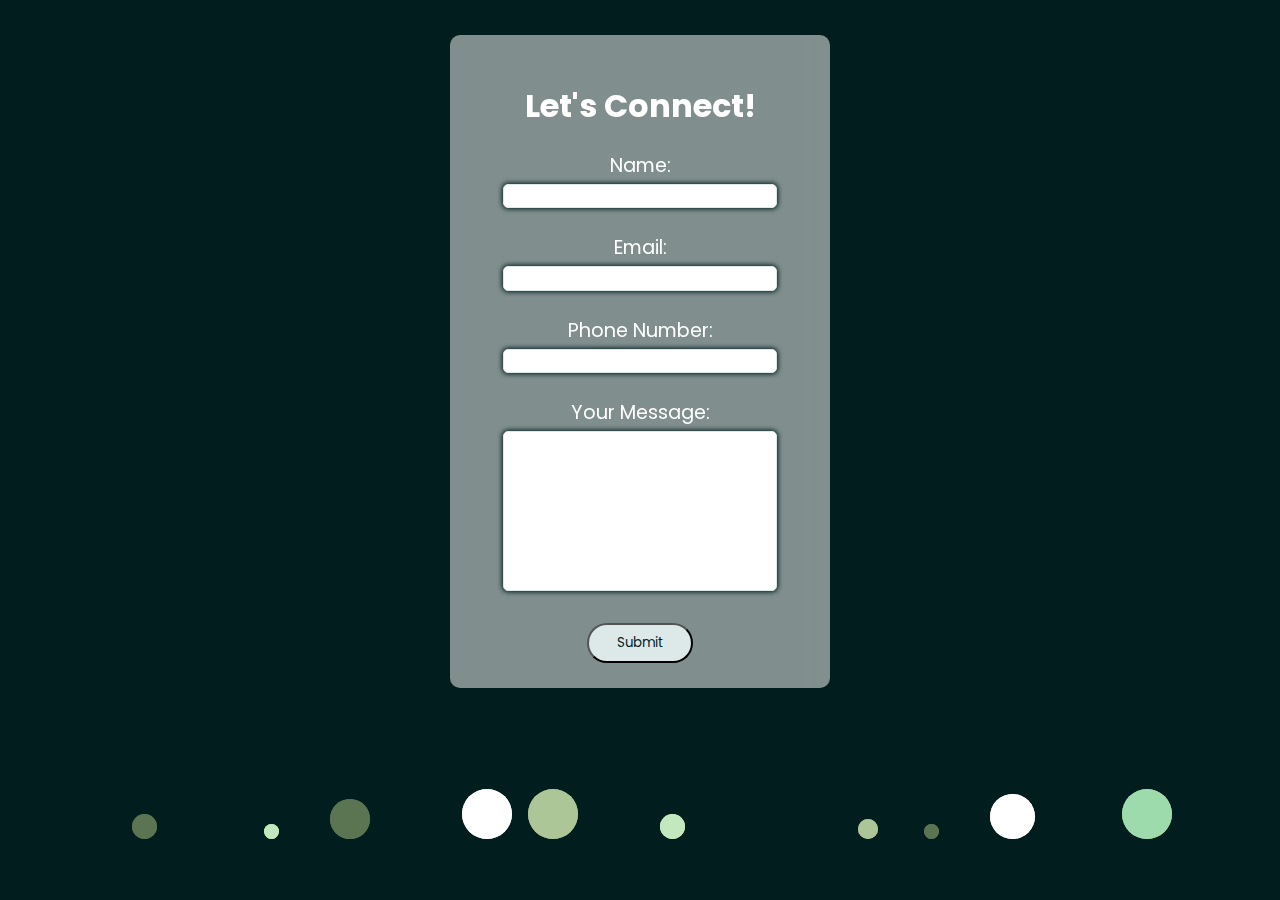
<file: index.html>
<!DOCTYPE html>
<html>
    <head>
        <meta charset="utf-8">
        <meta http-equiv="X-UA-Compatible" content="IE=edge">
        <title>Contact Us</title>
        <meta name="description" content="">
        <meta name="viewport" content="width=device-width, initial-scale=1">
        <link rel="stylesheet" href="style.css">
        <style>
            @import url('https://fonts.googleapis.com/css2?family=Poppins:wght@300;400&display=swap');
        </style>
        <style>
            :root {
                --background: rgb(2, 29, 29);
                --text: rgb(221, 233, 233);
                --hover: #ADC698;
                --circles1: #5B7553;
                --circles2: #FFFFFF;
                --circles3: #C3E8BD;
                --circles4: #9DDBAD;
            }
        </style>
        <script src="https://ajax.googleapis.com/ajax/libs/jquery/3.5.1/jquery.min.js"></script>
    </head>
    <body>
        <ul class='circles x'>
            <li></li>
            <li></li>
            <li></li>
            <li></li>
            <li></li>
            <li></li>
            <li></li>
            <li></li>
            <li></li>
            <li></li>
         </ul>
         <ul class='circles y'>
            <li></li>
            <li></li>
            <li></li>
            <li></li>
            <li></li>
            <li></li>
            <li></li>
            <li></li>
            <li></li>
            <li></li>
         </ul>
         <span class="dot"></span>
    <form id="contact-form" class="post-reply" method="post">
        <h1>Let's Connect!</h1>
        <label for="name">Name: </label><br>
        <input id="form-name" class="input" type="text" name="name" minlength="1" required/>
        <br><br>
        <label for="email">Email: </label><br>
        <input id="form-email" class="input" type="email" name="email" minlength="4" required/>
        <br><br>
        <label for="phone">Phone Number: </label><br>
        <input id="form-phone" class="input" type="phone" name="phone" minlength="4" required/>
        <br><br>
        <label for="message">Your Message: </label><br>
        <textarea id="form-message" class="input" name="message" minlength="4" required></textarea>
        <br><br>
        <button class="primary-button"  id="submit">Submit</button>
    </form>
    <div class="sentSuccessPage">
        <h1 id="sentText">Message Sent!</h1>
        <br>
        <button id="homePage" id="backToContent">Back to Form</button>
        <button onclick="window.location.href='displayMessages.html'">Feedback</button>
    </div>

​
       <script>
        function invokeAWSAPI(e) {
                e.preventDefault();           
                var name = $("#form-name").val();
                var phone = $("#form-phone").val();
                var email = $("#form-email").val();
                var msg = $("#form-message").val();
                var data = {
                    name : name,
                    phone : phone,
                    email : email,
                    msg : msg
                };
            $.ajax({
                    type: "POST",
                    url : "https://cr6840jazb.execute-api.eu-west-1.amazonaws.com/dev/feedback",
                    dataType: "json",
                    crossDomain: "true",
                    contentType: "application/json; charset=utf-8",
                    data: JSON.stringify(data),
                    success: function () {
                            $('#submit').hide();
                            document.getElementById("contact-form").reset();
                            $('#contact-form').hide();
                            $('.sentSuccessPage').show();
                    },
                    error: function () {
                            alert("Your submission was unsuccessful. Please try again.");
                    }
            });
            $.ajax({
                    type: "POST",
                    url : "https://cr6840jazb.execute-api.eu-west-1.amazonaws.com/dev/feedback-dynamo",
                    dataType: "json",
                    crossDomain: "true",
                    contentType: "application/json; charset=utf-8",
                    data: JSON.stringify(data),
    
                    success: function () {
                        console.log("Successful post to dynamo");
                    },
                    error: function () {
                        console.log("unsuccessful - failed post to dynamo");
                    }
            });
        }
        $('#homePage').click(function () {
            location.reload();
        });

        function validate() {
            var input = $('input').val();

                if (input == "") {
                    alert("All fields must be filled in");
                }  else {
                    invokeAWSAPI(event);
                }

        }

        $('#submit').on('click', function() {
            validate();
        });
        //onclick=invokeAWSAPI(event);
       </script>
    </body>
</html>
</file>
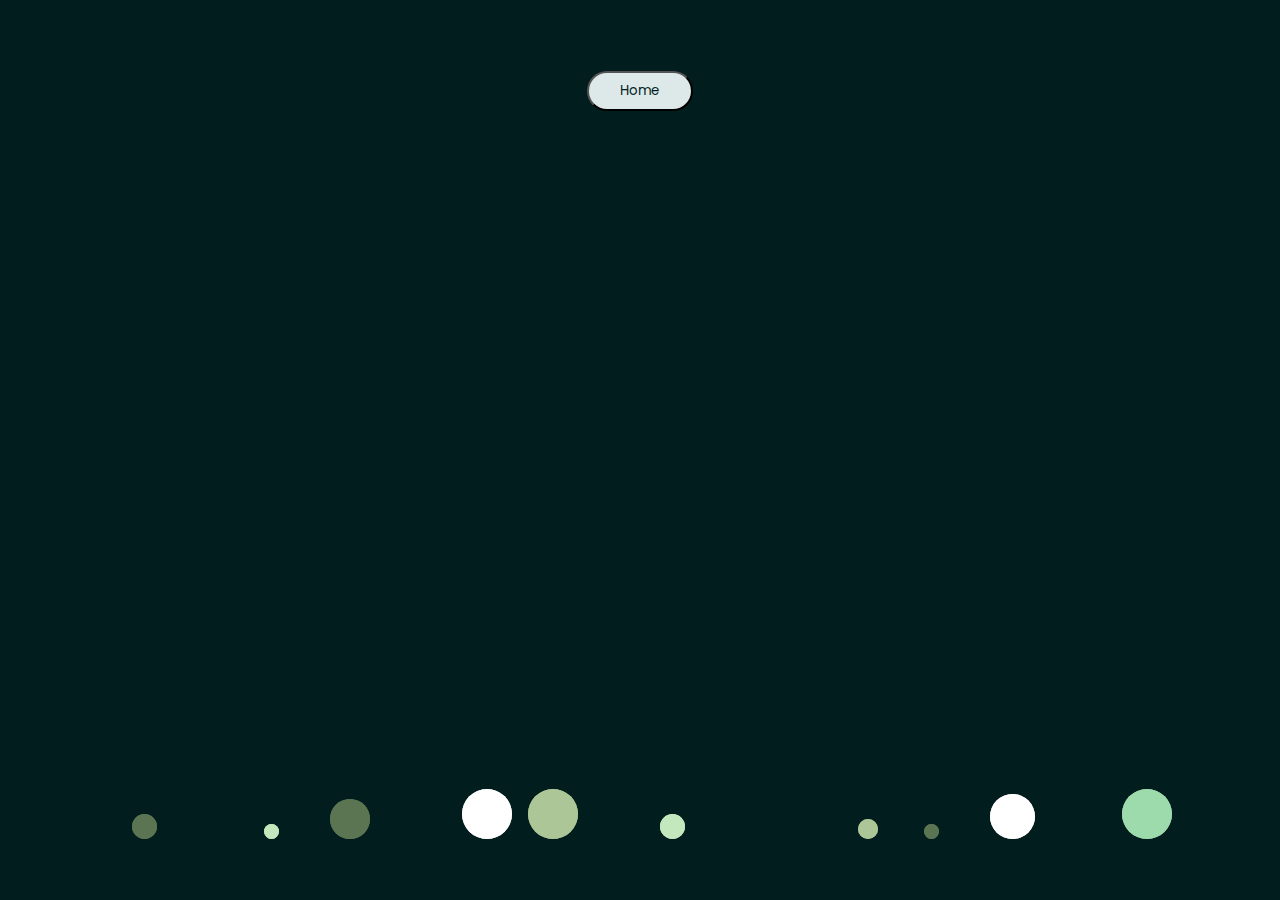
<file: displayMessages.html>
<!DOCTYPE html>
<html>
    <head>
        <meta charset="utf-8">
        <meta http-equiv="X-UA-Compatible" content="IE=edge">
        <title>feedback form</title>
        <meta name="description" content="">
        <meta name="viewport" content="width=device-width, initial-scale=1">
        <link rel="stylesheet" href="style.css">
        <style>
            @import url('https://fonts.googleapis.com/css2?family=Poppins:wght@300;400&display=swap');
        </style>
        <style>
            :root {
                --background: rgb(2, 29, 29);
                --text: rgb(221, 233, 233);
                --hover: #ADC698;
                --circles1: #5B7553;
                --circles2: #FFFFFF;
                --circles3: #C3E8BD;
                --circles4: #9DDBAD;
            }
        </style>
        <script src="https://ajax.googleapis.com/ajax/libs/jquery/3.5.1/jquery.min.js"></script>
    </head>
    <body>
        <ul class='circles x'>
            <li></li>
            <li></li>
            <li></li>
            <li></li>
            <li></li>
            <li></li>
            <li></li>
            <li></li>
            <li></li>
            <li></li>
         </ul>
         <ul class='circles y'>
            <li></li>
            <li></li>
            <li></li>
            <li></li>
            <li></li>
            <li></li>
            <li></li>
            <li></li>
            <li></li>
            <li></li>
         </ul>
         <span class="dot"></span>
        <div id="app">
         <button onclick="window.location.href='index.html'">Home</button>
        </div>
​
       <script>
       $(document).ready(function(){
                $.ajax({
                    type: "GET",
                    url: "https://cr6840jazb.execute-api.eu-west-1.amazonaws.com/dev/feedback-scan",
                    dataType: 'json',
                    crossDomain: "true",
                    contentType: "application/json; charset=utf-8",
                    success: function(data) {
                        console.log('success')
                        var id=document.getElementById("app");

                        var row = document.createElement('div')
                        row.className = "row" 

                            for (var i = 0; i < data.length; i++) {
                                    console.log(data[i])

                                    var column = document.createElement('div')
                                    column.className = "column"

                                    var name=document.createElement("p");
                                    var email=document.createElement("p");
                                    var msg=document.createElement("p")
                                    ;
                                    name.innerHTML=data[i].name
                                    email.innerHTML=data[i].email
                                    msg.innerHTML=data[i].msg

                                    column.appendChild(name)
                                    column.appendChild(email)
                                    column.appendChild(msg)

                                    row.appendChild(column)
                                    app.appendChild(row)
                            }

                    },
                    error: function () {
                        console.log('error')
                    }
                })  
        })
       </script>
    </body>
</html>
</file>
<file: style.css>
body {
    background: var(--background);     
    text-align: center; 
    color: var(--text);
    font-family: 'Poppins', sans-serif;
    display: flex;
    justify-content: center;
}

#svg {
    z-index: 5;
}

#contact-form {
    background: #fff;
    color: white;
    width: 30%;
    height: 80%;
    margin-top: 3vh;
    padding-top: 2%;
    padding-bottom: 2%;
    background: rgba(255,255,255,0.5);
    backdrop-filter: blur(10px);
    border-radius: 10px;
}

#contact-form label {
    font-size: 1.2em;
}

.sentSuccessPage {
    display: none;
    background: #fff;
    color: white;
    width: 30%;
    height: 60%;
    margin-top: 15vh;
    padding-top: 2%;
    padding-bottom: 2%;
    background: rgba(255,255,255,0.5);
    backdrop-filter: blur(10px);
    border-radius: 10px;
}

button {
    border-radius: 20px;
    height: 3em;
    width: 8em;
    color: var(--background);
    background-color: var(--text);
    font-family: 'Poppins', sans-serif;
}

button:hover {
    cursor: pointer;
    background-color: var(--hover);
}

input, textarea {
    width: 70%;
    border-radius: 5px;
    border: 1px solid var(--text);
    padding: 1%;
    text-align: center;
	margin-top: 1%;
}

input:focus, textarea:focus, button:focus {
    outline: none;
}

input:invalid, textarea:invalid {
	box-shadow: 0 0 5px 1px var(--background);
}

textarea {
    resize: none;
    min-width: 70%;
    max-width: 70%;
    min-height: 150px;
    max-height: 150px;
    overflow-y: scroll;
	text-align: left;
}

/*Animated Circles*/

.circles {
	position: absolute;
	bottom: 0;
	left: 0;
    width: 100vw;
    height: 50vh;
	z-index: -2;
	
}

.circles li {
	position: absolute;
	display: inline-block;
	list-style: none;
	width: 20px;
	height: 20px;
	background: var(--circles1);
	animation: animate 1s linear infinite;
	bottom: calc(50% - 20vh);
}

.circles li:nth-child(1) {
	left: 25%;
	width: 40px;
	height: 40px; 
	animation-delay: 0s;
	animation-duration: 16s;
	border-radius: 50%;
	background: var(--circles1);
}

.circles li:nth-child(2) {
	left: 10%;
	width: 25px;
	height: 25px; 
	animation-delay: 0s;
	animation-duration: 9s;
	border-radius: 50%;
	background: var(--circles1);
	
}

.circles li:nth-child(3) {
	left: 70%;
	width: 15px;
	height: 15px; 
	animation-delay: 0s;
	animation-duration: 15s;
	border-radius: 50%;
	background: var(--circles1);
}

.circles li:nth-child(4) {
	left: 40%;
	width: 50px;
	height: 50px; 
	animation-delay: 0s;
	animation-duration: 12s;
	border-radius: 50%;
	background: var(--hover);
}

.circles li:nth-child(5) {
	left: 65%;
	width: 20px;
	height: 20px; 
	animation-delay: 0s;
	animation-duration: 8s;
	border-radius: 50%;
	background: var(--hover);
}

.circles li:nth-child(6) {
	left: 75%;
	width: 45px;
	height: 45px; 
	animation-delay: 0s;
	animation-duration: 10s;
	border-radius: 50%;
	background: var(--circles2);
}

.circles li:nth-child(7) {
	left: 35%;
	width: 50px;
	height: 50px; 
	animation-delay: 0s;
	animation-duration: 18s;
	border-radius: 50%;
	background: var(--circles2);
}

.circles li:nth-child(8) {
	left: 50%;
	width: 25px;
	height: 25px; 
	animation-delay: 0s;
	animation-duration: 14s;
	border-radius: 50%;
	background: var(--circles3);
}

.circles li:nth-child(9) {
	left: 20%;
	width: 15px;
	height: 15px; 
	animation-delay: 0s;
	animation-duration: 18s;
	border-radius: 50%;
	background: var(--circles3);
}

.circles li:nth-child(10) {
	left: 85%;
	width: 50px;
	height: 50px; 
	animation-delay: 0s;
	animation-duration: 17s;
	border-radius: 50%;
	background: var(--circles4);
}

.circles li:nth-child(11) {
	left: 10%;
	width: 20px;
	height: 20px; 
	animation-delay: 0s;
	animation-duration: 7s;
	border-radius: 50%;
	background: var(--circles4);
}

@keyframes animate {
	0% {
		transform: translateY(0vh);
		opacity: 1;
	}
	0% {
		transform: translateX(0vw);
		opacity: 1;
	}
	50% {
		transform: translateX(15vw);
		opacity: 1;
	}
	50% {
		transform: translateY(-90vh);
		opacity: 1;
	}
	100% {
		transform: translateX(30vw);
		opacity: 0;
	}
	100% {
		transform: translateY(-30vh);
		opacity: 0;
	}
}

.x {
	 animation: x var(--x-speed) linear infinite alternate;
}

.y {
	animation: y var(--y-speed) linear infinite alternate;
}


@keyframes x {
	100% {
		transform: translateX(calc(80vw - var(--width)));
	}
}

@keyframes y {
	100% {
		transform: translateY(calc(80vh - var(--width)));
	}
}

/* display messages css
* {
	box-sizing: border-box;
  } */
  
  /* Create three equal columns that floats next to each other */
  .column {
	color: white;
	height: 80%;
	float: left;
	/* width: 25.33%; */
	margin: 15px;
	padding: 15px;
	background: rgba(255,255,255,0.5);
	backdrop-filter: blur(10px);
	border-radius: 10px;
	font-size: 15px;
  } 
  
  /* Clear floats after the columns */
  .row:after {
	content: "";
	display: table;
	clear: both;
  }

  #app {
	  margin: 5%;
  }
  
  /* Responsive layout - makes the three columns stack on top of each other instead of next to each other */
  @media screen and (max-width: 600px) {
	.column {
	  width: 100%;
	}
  }
</file>
